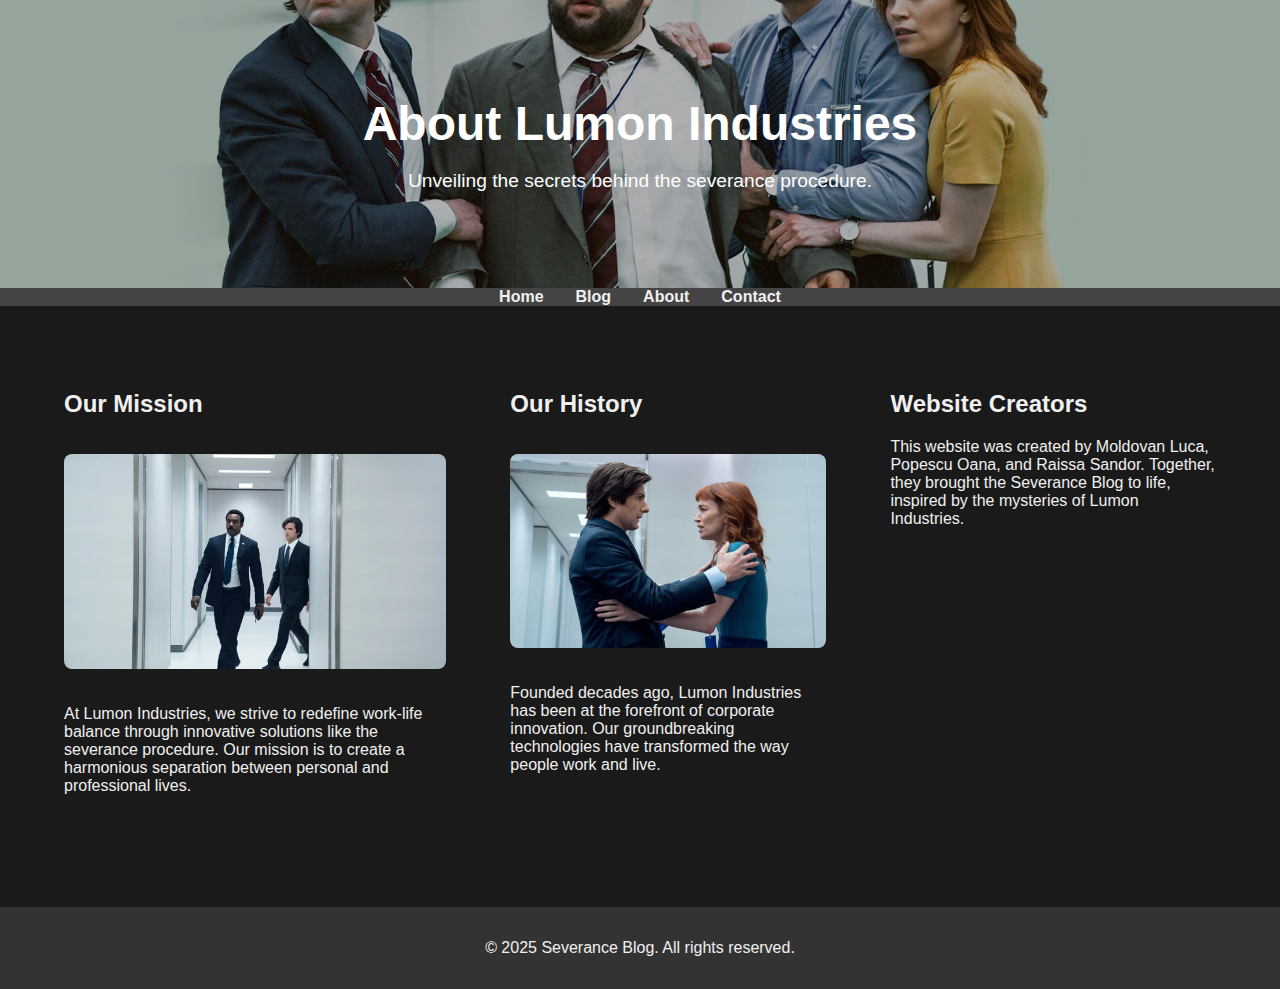
<file: about.html>
<!DOCTYPE html>
<html lang="en">
<head>
    <meta charset="UTF-8">
    <meta name="viewport" content="width=device-width, initial-scale=1.0">
    <title>About - Severance Blog</title>
    <link rel="stylesheet" href="styles.css">
</head>
<body>
    <header class="hero" style="background-image: url('images/about-background.png');">
        <h1>About Lumon Industries</h1>
        <p>Unveiling the secrets behind the severance procedure.</p>
    </header>
    <nav>
        <ul>
            <li><a href="index.html">Home</a></li>
            <li><a href="index.html#blog">Blog</a></li>
            <li><a href="about.html">About</a></li>
            <li><a href="contact.html">Contact</a></li>
        </ul>
    </nav>
    <main>
        <section>
            <h2>Our Mission</h2>
            <img src="images/mission-image.png" alt="Our Mission">
            <p>At Lumon Industries, we strive to redefine work-life balance through innovative solutions like the severance procedure. Our mission is to create a harmonious separation between personal and professional lives.</p>
        </section>
        <section>
            <h2>Our History</h2>
            <img src="images/history-image.png" alt="Our History">
            <p>Founded decades ago, Lumon Industries has been at the forefront of corporate innovation. Our groundbreaking technologies have transformed the way people work and live.</p>
        </section>
        <section>
            <h2>Website Creators</h2>
            <p>This website was created by Moldovan Luca, Popescu Oana, and Raissa Sandor. Together, they brought the Severance Blog to life, inspired by the mysteries of Lumon Industries.</p>
        </section>
    </main>
    <footer>
        <p>&copy; 2025 Severance Blog. All rights reserved.</p>
    </footer>
</body>
</html>
</file>
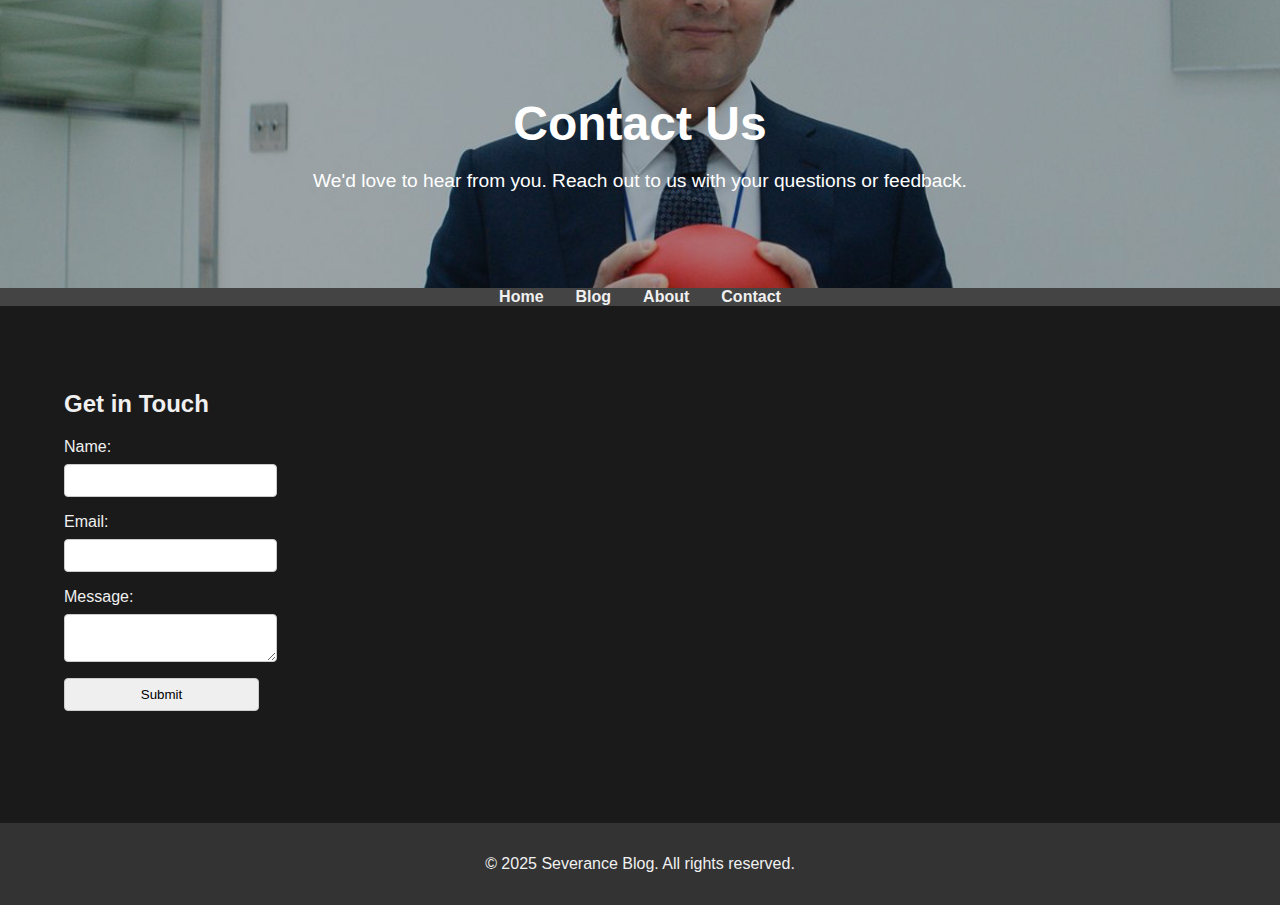
<file: contact.html>
<!DOCTYPE html>
<html lang="en">
<head>
    <meta charset="UTF-8">
    <meta name="viewport" content="width=device-width, initial-scale=1.0">
    <title>Contact - Severance Blog</title>
    <link rel="stylesheet" href="styles.css">
</head>
<body>

    <header class="hero" style="background-image: url('images/contact-background.png');">
        <h1>Contact Us</h1>
        <p>We'd love to hear from you. Reach out to us with your questions or feedback.</p>
    </header>
    <nav>
        <ul>
            <li><a href="index.html">Home</a></li>
            <li><a href="index.html#blog">Blog</a></li>
            <li><a href="about.html">About</a></li>
            <li><a href="contact.html">Contact</a></li>
        </ul>
    </nav>
    <main>
        <section>
            <h2>Get in Touch</h2>
            <form>
                <label for="name">Name:</label>
                <input type="text" id="name" name="name" required>
                <label for="email">Email:</label>
                <input type="email" id="email" name="email" required>
                <label for="message">Message:</label>
                <textarea id="message" name="message" required></textarea>
                <button type="submit">Submit</button>
            </form>
        </section>
    </main>
    <footer>
        <p>&copy; 2025 Severance Blog. All rights reserved.</p>
    </footer>
</body>
</html>
</file>
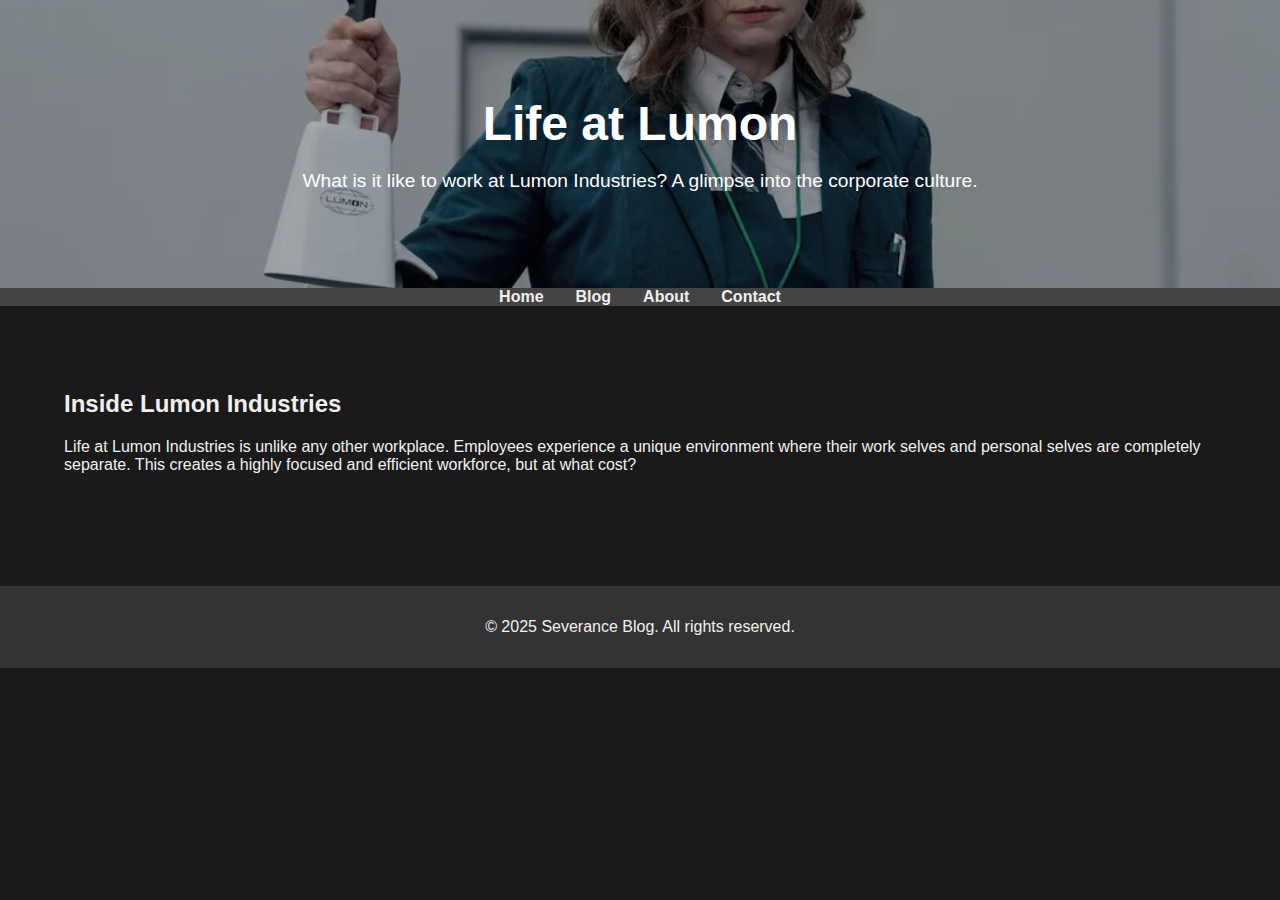
<file: life-at-lumon.html>
<!DOCTYPE html>
<html lang="en">
<head>
    <meta charset="UTF-8">
    <meta name="viewport" content="width=device-width, initial-scale=1.0">
    <title>Life at Lumon - Severance Blog</title>
    <link rel="stylesheet" href="styles.css">
</head>
<body>
    <header class="hero" style="background-image: url('images/life-at-lumon.png');">
        <h1>Life at Lumon</h1>
        <p>What is it like to work at Lumon Industries? A glimpse into the corporate culture.</p>
    </header>
    <nav>
        <ul>
            <li><a href="index.html">Home</a></li>
            <li><a href="index.html#blog">Blog</a></li>
            <li><a href="about.html">About</a></li>
            <li><a href="contact.html">Contact</a></li>
        </ul>
    </nav>
    <main>
        <section>
            <h2>Inside Lumon Industries</h2>
            <p>Life at Lumon Industries is unlike any other workplace. Employees experience a unique environment where their work selves and personal selves are completely separate. This creates a highly focused and efficient workforce, but at what cost?</p>
        </section>
    </main>
    <footer>
        <p>&copy; 2025 Severance Blog. All rights reserved.</p>
    </footer>
</body>
</html>
</file>
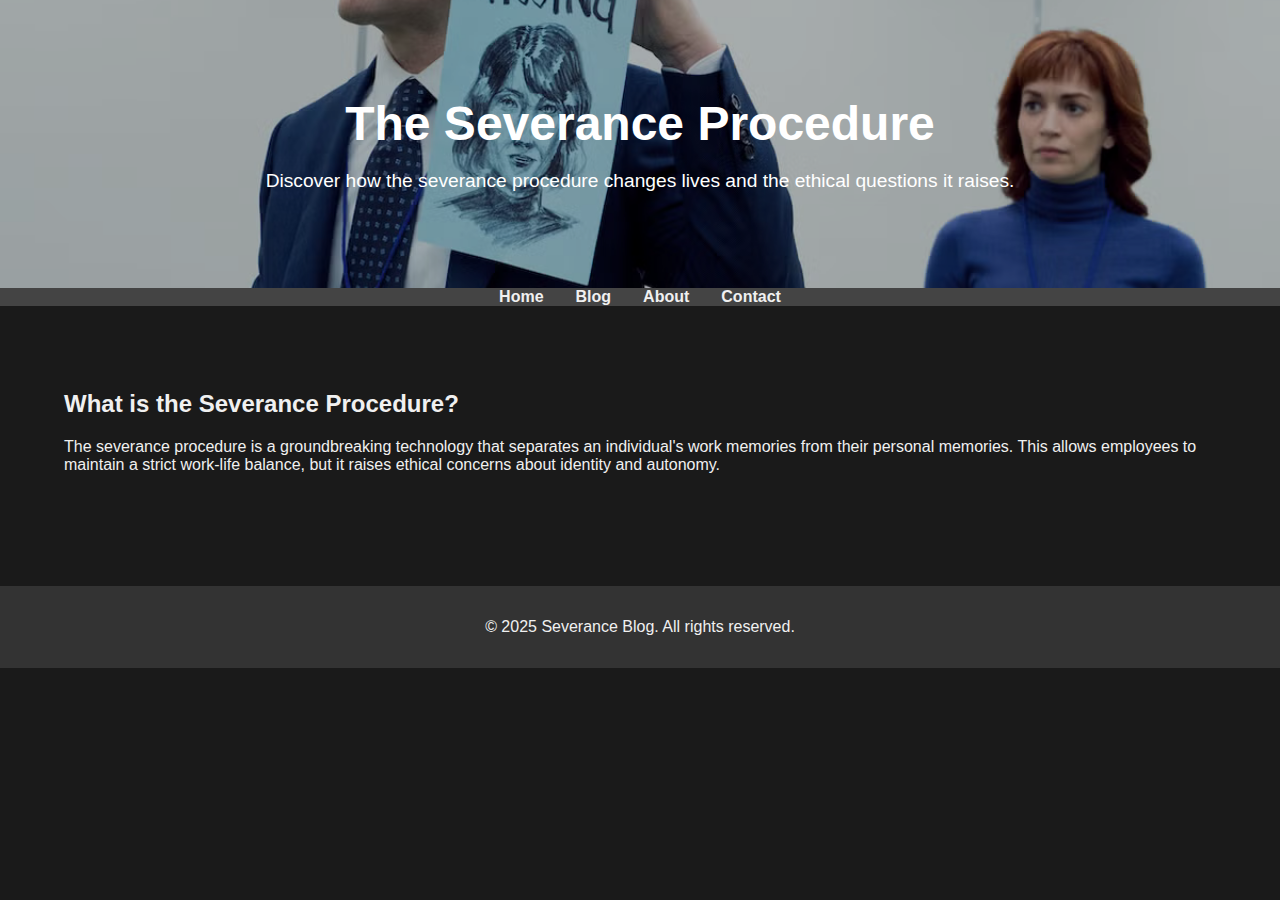
<file: severance-procedure.html>
<!DOCTYPE html>
<html lang="en">
<head>
    <meta charset="UTF-8">
    <meta name="viewport" content="width=device-width, initial-scale=1.0">
    <title>The Severance Procedure - Severance Blog</title>
    <link rel="stylesheet" href="styles.css">
</head>
<body>
    <header class="hero" style="background-image: url('images/severance-procedure.png');">
        <h1>The Severance Procedure</h1>
        <p>Discover how the severance procedure changes lives and the ethical questions it raises.</p>
    </header>
    <nav>
        <ul>
            <li><a href="index.html">Home</a></li>
            <li><a href="index.html#blog">Blog</a></li>
            <li><a href="about.html">About</a></li>
            <li><a href="contact.html">Contact</a></li>
        </ul>
    </nav>
    <main>
        <section>
            <h2>What is the Severance Procedure?</h2>
            <p>The severance procedure is a groundbreaking technology that separates an individual's work memories from their personal memories. This allows employees to maintain a strict work-life balance, but it raises ethical concerns about identity and autonomy.</p>
        </section>
    </main>
    <footer>
        <p>&copy; 2025 Severance Blog. All rights reserved.</p>
    </footer>
</body>
</html>
</file>
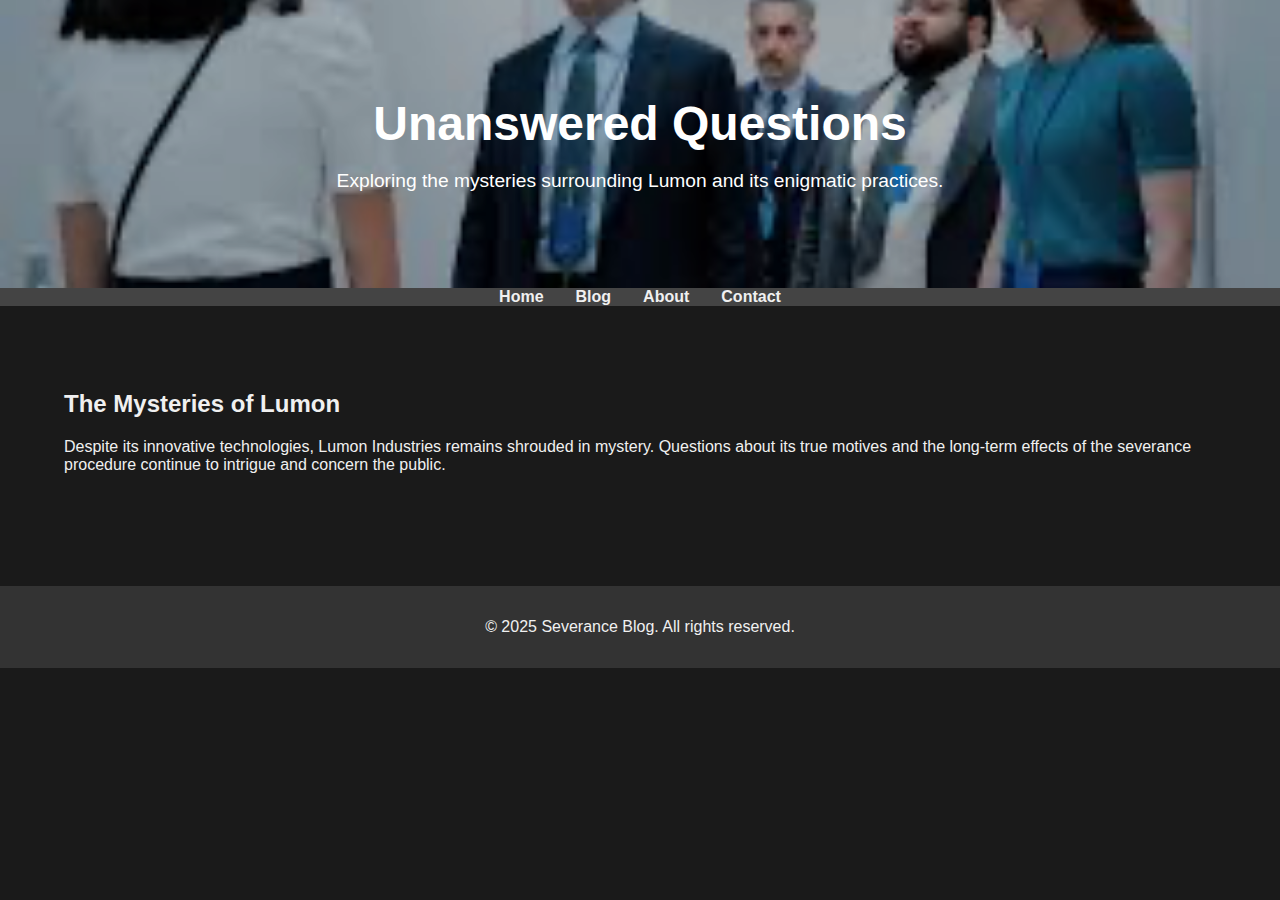
<file: unanswered-questions.html>
<!DOCTYPE html>
<html lang="en">
<head>
    <meta charset="UTF-8">
    <meta name="viewport" content="width=device-width, initial-scale=1.0">
    <title>Unanswered Questions - Severance Blog</title>
    <link rel="stylesheet" href="styles.css">
</head>
<body>
    <header class="hero" style="background-image: url('images/unanswered-questions.png');">
        <h1>Unanswered Questions</h1>
        <p>Exploring the mysteries surrounding Lumon and its enigmatic practices.</p>
    </header>
    <nav>
        <ul>
            <li><a href="index.html">Home</a></li>
            <li><a href="index.html#blog">Blog</a></li>
            <li><a href="about.html">About</a></li>
            <li><a href="contact.html">Contact</a></li>
        </ul>
    </nav>
    <main>
        <section>
            <h2>The Mysteries of Lumon</h2>
            <p>Despite its innovative technologies, Lumon Industries remains shrouded in mystery. Questions about its true motives and the long-term effects of the severance procedure continue to intrigue and concern the public.</p>
        </section>
    </main>
    <footer>
        <p>&copy; 2025 Severance Blog. All rights reserved.</p>
    </footer>
</body>
</html>
</file>
<file: styles.css>
body {
    font-family: Arial, sans-serif;
    margin: 0;
    padding: 0;
    background-color: #1a1a1a;
    color: #f0f0f0;
}

header {
    text-align: center;
    padding: 2rem;
    background-color: #333;
}

header.hero {
    position: relative;
    text-align: center;
    padding: 4rem 2rem;
    background: url('images/hero-background.png'); /* Use only the image */
    background-size: cover;
    background-position: center;
    background-repeat: no-repeat;
    color: #ffffff; /* Ensure text is white for better contrast */
}

header.hero::before {
    content: '';
    position: absolute;
    top: 0;
    left: 0;
    width: 100%;
    height: 100%;
    background-color: rgba(0, 0, 0, 0.3); /* Lighten the overlay to 30% opacity */
    z-index: 1;
}

header.hero h1,
header.hero p,
header.hero .cta-button {
    position: relative;
    z-index: 2; /* Ensure text and button are above the overlay */
}

header.hero h1 {
    font-size: 3rem;
    margin-bottom: 1rem;
    animation: flicker 3s infinite;
}

header.hero p {
    font-size: 1.2rem;
    margin-bottom: 2rem;
}

header.hero .cta-button {
    display: inline-block;
    padding: 0.8rem 1.5rem;
    background-color: #1e90ff;
    color: #fff;
    text-decoration: none;
    border-radius: 4px;
    font-weight: bold;
}

header.hero .cta-button:hover {
    background-color: #0056b3;
}

nav ul {
    display: flex;
    justify-content: center;
    list-style: none;
    padding: 0;
    background-color: #444;
    margin: 0;
}

nav ul li {
    margin: 0 1rem;
}

nav ul li a {
    text-decoration: none;
    color: #f0f0f0;
    font-weight: bold;
}

main {
    display: flex;
    padding: 2rem;
}

aside {
    width: 25%;
    padding: 1rem;
    background-color: #222;
    color: #f0f0f0;
    border-right: 1px solid #444;
}

aside h2 {
    font-size: 1.5rem;
    margin-bottom: 1rem;
}

aside ul {
    list-style: none;
    padding: 0;
}

aside ul li {
    margin-bottom: 0.5rem;
}

aside ul li a {
    text-decoration: none;
    color: #f0f0f0;
}

section#blog {
    padding: 2rem;
    text-align: center;
}

section#blog h2 {
    font-size: 2.5rem;
    margin-bottom: 2rem;
}

.blog-grid {
    display: grid;
    grid-template-columns: repeat(auto-fit, minmax(300px, 1fr));
    gap: 2rem;
}

article {
    background-color: #222;
    padding: 1rem;
    border-radius: 8px;
    text-align: left;
    color: #f0f0f0;
}

article img {
    width: 100%;
    border-radius: 8px;
    margin-bottom: 1rem;
}

article h3 {
    font-size: 1.5rem;
    margin-bottom: 0.5rem;
}

article p {
    font-size: 1rem;
    margin-bottom: 1rem;
}

article a {
    text-decoration: none;
    color: #1e90ff;
    font-weight: bold;
}

article a:hover {
    text-decoration: underline;
}

section {
    margin-bottom: 2rem;
    padding: 2rem;
    text-align: left;
}

section img {
    max-width: 100%;
    height: auto;
    border-radius: 8px;
    margin: 1rem 0;
}

form {
    display: flex;
    flex-direction: column;
    max-width: 600px;
    margin: 0 auto;
}

form label {
    margin-bottom: 0.5rem;
}

form input, form textarea, form button {
    margin-bottom: 1rem;
    padding: 0.5rem;
    border: 1px solid #ccc;
    border-radius: 4px;
    width: 100%;
}

footer {
    background-color: #333;
    color: #f0f0f0;
    text-align: center;
    padding: 1rem;
}

@keyframes flicker {
    0%, 19%, 21%, 23%, 25%, 54%, 56%, 100% {
        opacity: 1;
    }
    20%, 24%, 55% {
        opacity: 0.5;
    }
}
</file>
